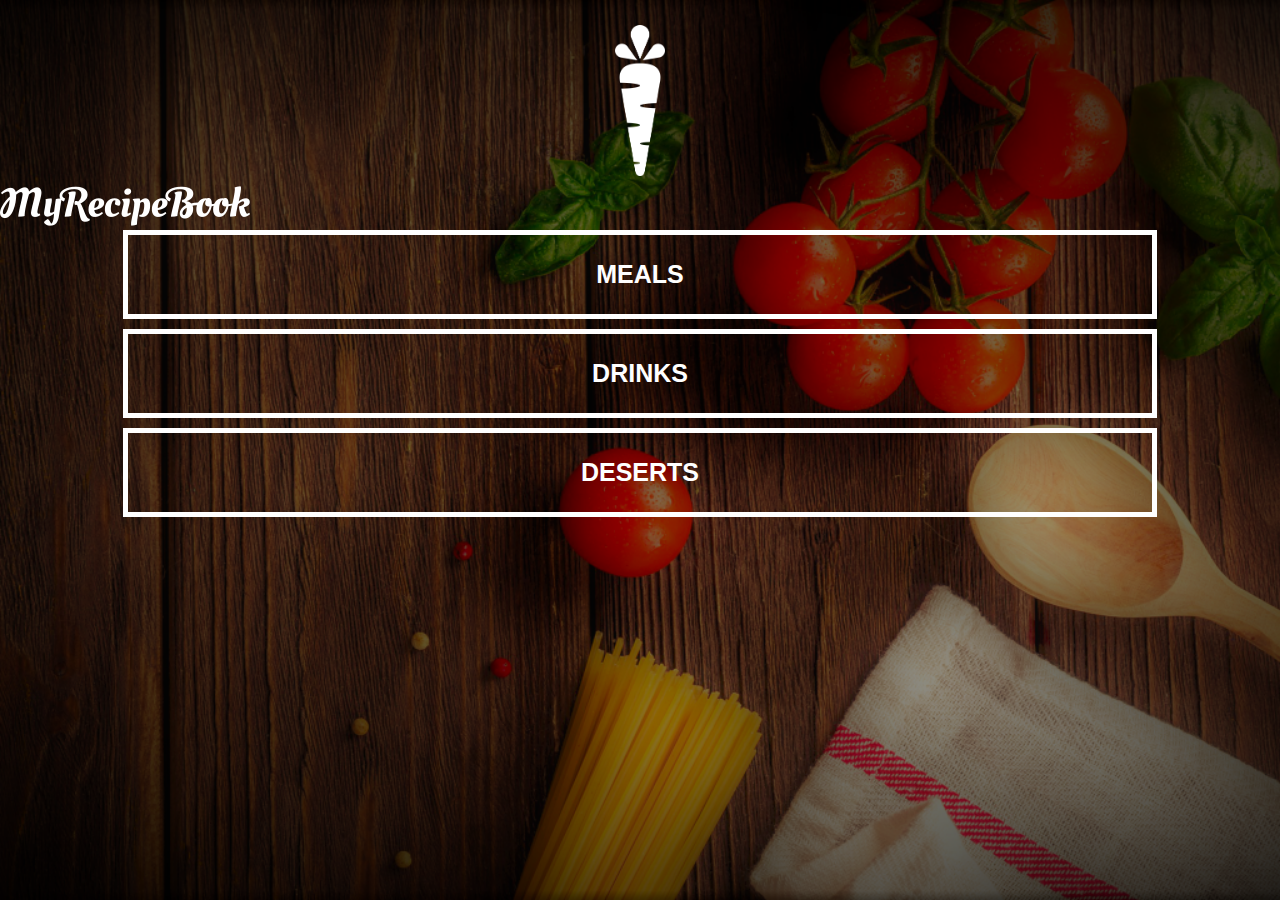
<file: index.html>
<!DOCTYPE html>
<html>
    <head>
        <title>My Recipe Book</title>
        <link rel="stylesheet" href="style.css">
    </head>

    <body class="body-home">
        <div id="home">
            <img src="images/logo-img.png" id="home-logo-img">
            <img src="images/logo-text.png" id="home-logotext">
            <div class="home-menu">
                
                <a href="meals.html" class="home-menu-item">
                    <p>Meals</p>
                </a>

                <a href="drinks.html" class="home-menu-item">
                    <p>Drinks</p>
                </a>

                <a href="deserts.html" class="home-menu-item">
                    <p>Deserts</p>
                </a>
            </div>
        </div>
    </body>
</html>
</file>
<file: style.css>
html{
    height: 100%;
}

body{
    font-family: sans-serif;

    margin: 0;
    padding: 0;

    height: 100%;
}

.body-home{
    background-image: url('images/background-01-port.png');
    background-position: center;
    background-attachment: fixed;
    background-repeat: no-repeat;
    background-size: cover;
}

.body-meals{
    background-image: url('images/background-02-port.png');
    background-position: center;
    background-attachment: fixed;
    background-repeat: no-repeat;
    background-size: cover;
}

/*========== HEADER ==========*/

.header{
    background-color: #2196f3;

    width: 100%;
    height: 50px;
    top: 0;
    
    position: fixed;
    overflow: hidden;

    text-align: center;
}

.header i{
    float: left;
    padding: 17px 0px 0px 17px;
    color: white;
}

.header img{
    width: 150px;
    padding top: 14px;
    padding-right: 25px;
}
/*========== HOME PAGE ==========*/

#home-logo-img{
    width: 50px;
    display: block;
    margin: auto;
    padding: 25px 10px 10px 10px;
}

#home-logo-text{
    width: auto;
    display: block;
    margin: auto;
    padding: 25px;
}
/*===== HOME PAGE MENU =====*/
.home-menu-item{
    text-decoration: none;
    text-transform: uppercase;

color:white;
font-size: 25px;
font-weight: bold;
text-align: center;
border: 5px solid white;

display: block;
margin: auto;
margin-bottom: 10px;
width: 80%;

}



/*========== MEALS PAGE ==========*/

#meals{
    padding-top: 50px;
}
/*===== MEALS PAGE MENU =====*/

.meals-list a{
    text-decoration: none;
}

.meals-list-item{
    border: 5px solid #1a1a1a;
    margin: 10px;
}

.meals-list-item h1{
    font-weight: bold;
    font-size: 20px;
    color: 1a1a1a;
    padding-left: 10px;
}

.meals-list-item i{
float: right;
color: #1a1a1a;
padding-right: 10px;
}
.meals-list-item p{
    font-size: 15px;
    font-style: italic;
    color: #4d4d4d;
    margin-top: -7px;
    padding-left: 10px;
}

/*========== RECIPE PAGE ==========*/
#recipe{
    padding-top: 50px;
}
/*===== RECIPE DETAILS =====*/

.recipe-details img{
    width: 100%;
}

.recipe-details h1{
    font-size: 25px;
    text-align: center;
    border: 5px solid #1a1a1a;
    margin: 10px;
    padding: 5px;
}

.recipe-details h2{
    font-size: 20px;
    text-align: left;
    margin: 0;
    margin-left: 10px;
}
.recipe-details-info{
    margin-left: 25px;
    margin-right: 25px;
}

.recipe-details-info p{
    font-size: 13px;
    display: inline-block;
}

.recipe-details-ingredients label{
    line-height: 25px;
    margin-left: 10px;
}

.recipe-details-steps{
    padding-top: 20px;
}

.recipe-details-steps ol{
    padding-left: 28px;
}

/*========== RESPONSIVE LAYOUT==========*/
@media only screen and (min-width: 600px){
    #meals {
        width: 80%;
        margin: auto;
 }

    #recipe{
        width: 80%;
        margin: auto;
    }
}

@media only screen and (min-width:1000px){
    #meals {
        width: 60%;
        margin: auto;
 }

    #recipe{
        width: 60%;
        margin: auto;
    }
}

@media only screen and (min-width:1500px){
    #meals {
        width: 40%;
        margin: auto;
 }

    #recipe{
        width: 40%;
        margin: auto;
    }
}
@media only screen and (min-width:720px){
    .body-home{
        background-image: url(images/background-01-land.png);
    }

    .body-meals{
        background-image: url(images/background-02-land.png);
    }
}
</file>
